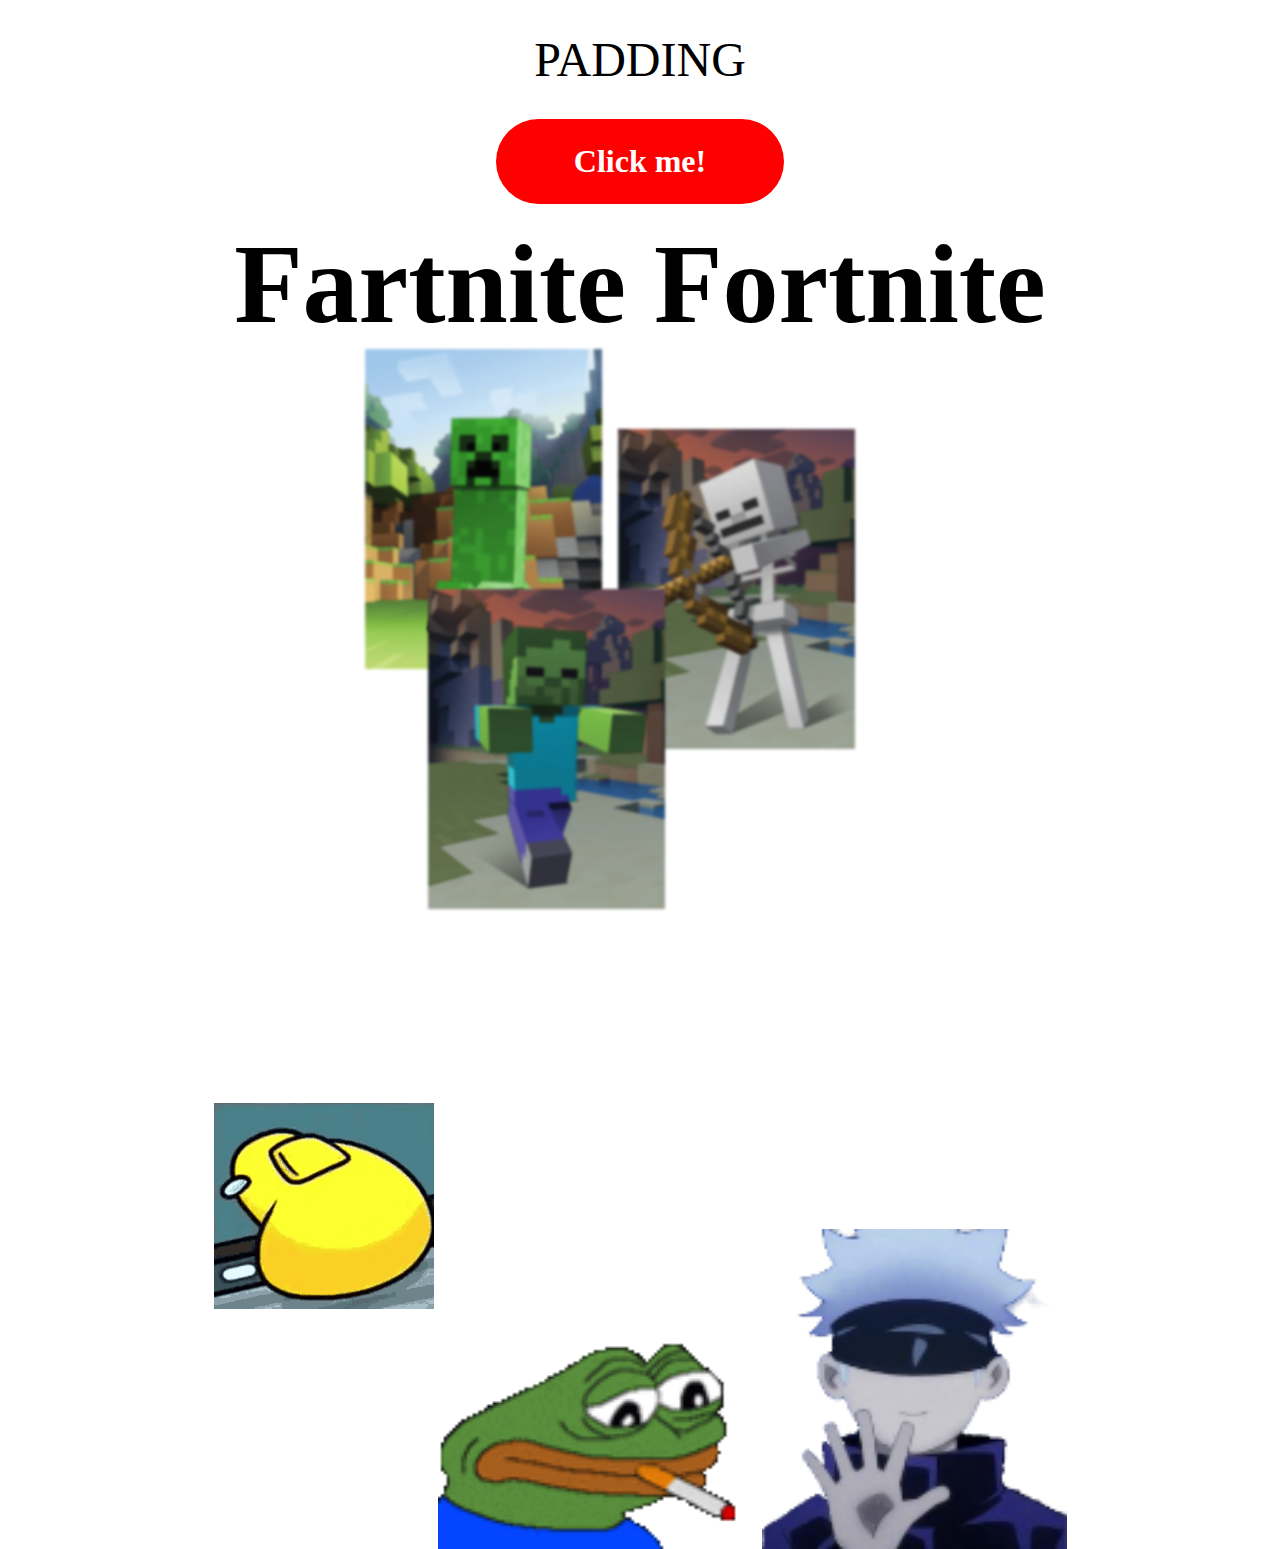
<file: 2_Martin_You/index.html>
<html lang="en">
<head>
    <meta charset="UTF-8">
    <meta name="viewport" content="width=device-width, initial-scale=1.0">
    <title>Martin You HW 2</title>
    <link rel="stylesheet" href="styles.css">
</head>
<body>
    <div class="container">
        <div class="title">PADDING</div>
        <div class="button">Click me!</div>
        <div class="cool">Fartnite Fortnite</div>
        <div class="parent">
            <div class="gallery">
                <img class="minecraft creeper" src="images/creeper.webp" alt="minecraft creeper">
                <img class="minecraft skeleton" src="images/skeleton.webp" alt="minecraft skeleton">
                <img class="minecraft zombie" src="images/zombie.webp" alt="minecraft zombie">
            </div>
        </div>
        <img class="amogus" src="images/among-us-twerk.gif" alt="among us twerk">
        <img class="smoge" src="images/Smoge.png" alt="smoge">
        <img class="satoru" src="images/satoru_wave.PNG" alt="smoge">
    </div>
</body>
</html>
</file>
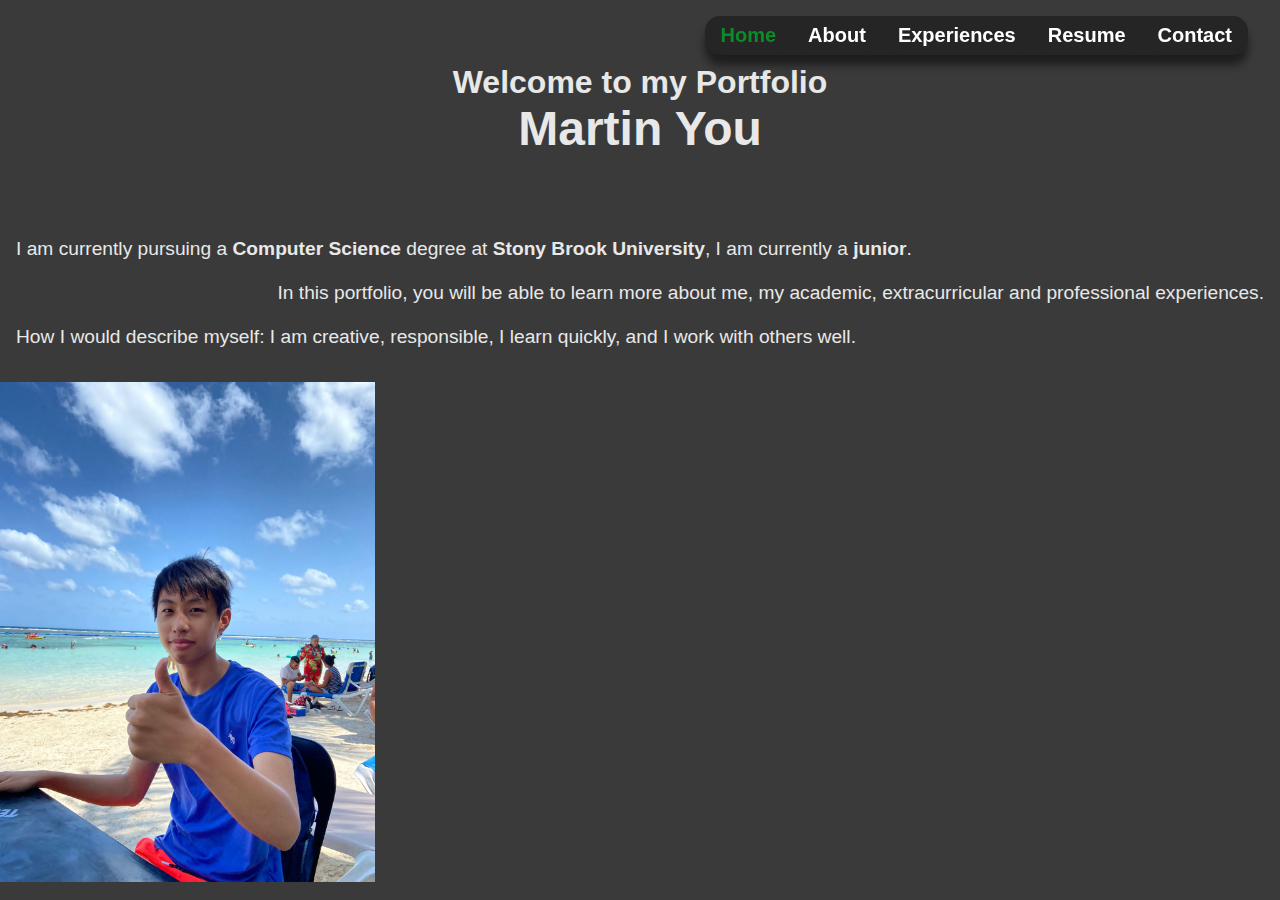
<file: 3_Martin_You/index.html>
<html lang="en">
<head>
    <meta charset="UTF-8">
    <meta name="viewport" content="width=device-width, initial-scale=1.0">
    <title>Martin's Portfolio</title>
    <link rel="stylesheet" href="styles.css">
    <link rel="icon" href="media/dragon-solid.svg" type="image/x-icon"/>
</head>
<body>
    
    <div class="header"> <!--This is the nav bar!-->
        <a class="tab current" href="index.html">Home</a><a class="tab" href="about.html">About</a><a class="tab" href="experiences.html">Experiences</a><a class="tab" href="resume.html">Resume</a><a class="tab" href="contact.html">Contact</a>
    </div>
    <!-- <img class="header_image" src="media/altar_centro.png"> -->
    
    <div class="title_section">Welcome to my Portfolio</div>
    <div class="title">Martin You</div>
    <br>
    <div class="container">
    <div>I am currently pursuing a <b>Computer Science</b> degree at <b>Stony Brook University</b>, I am currently a <b>junior</b>.</div>
    <div></div>
    <br>
    <div style="text-align:right" >In this portfolio, you will be able to learn more about me, my academic, extracurricular and professional experiences.</div>
    <br>
    <div>How I would describe myself: I am creative, responsible, I learn quickly, and I work with others well.</div>
    </div>
    <br>
    <img style="height: 500px;" src="media/martin_photo.jpg">
</body> 
</html>
</file>
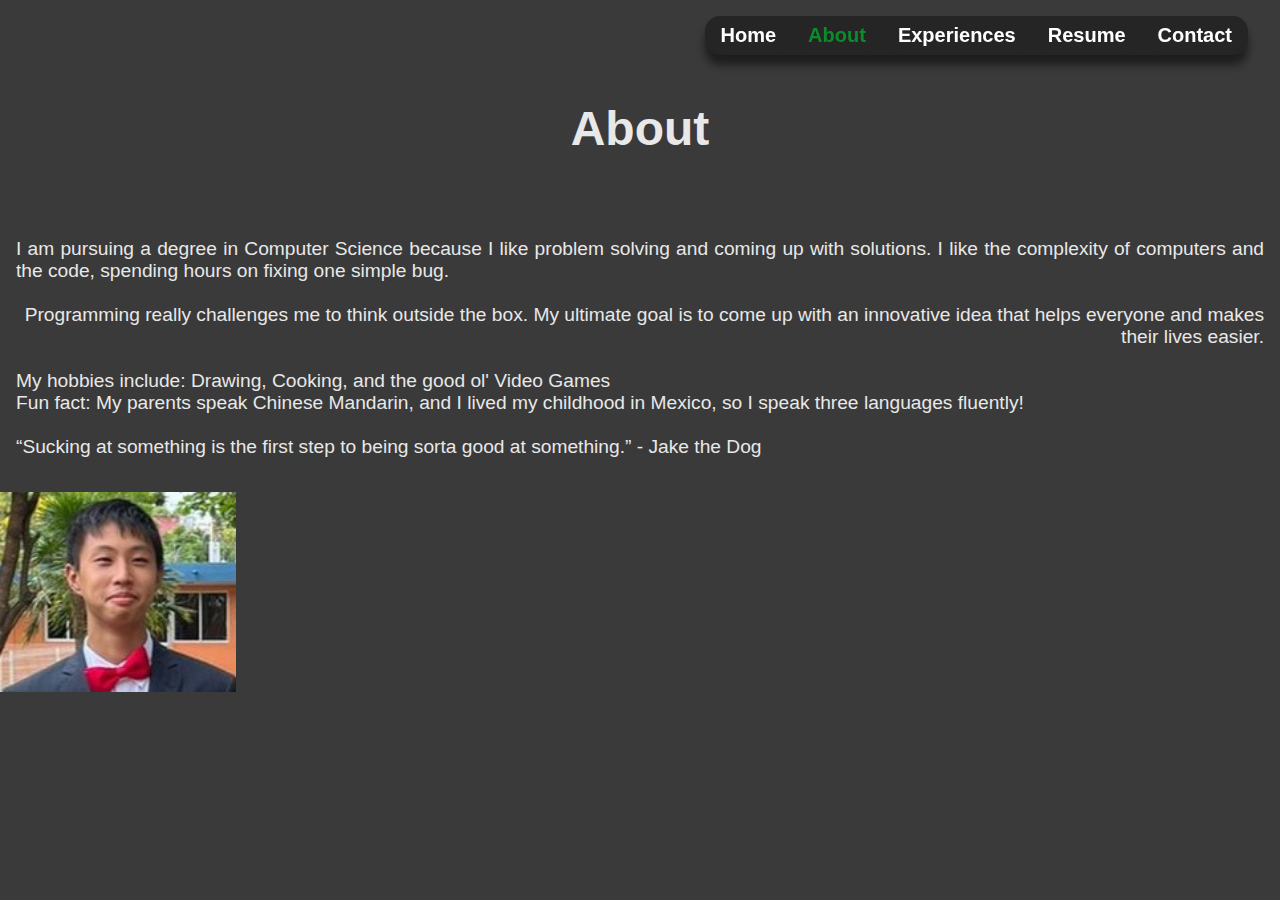
<file: 3_Martin_You/about.html>
<html lang="en">
<head>
    <meta charset="UTF-8">
    <meta name="viewport" content="width=device-width, initial-scale=1.0">
    <title>Martin's Portfolio</title>
    <link rel="stylesheet" href="styles.css">
    <link rel="icon" href="media/dragon-solid.svg" type="image/x-icon"/>
</head>
<body>
    
    <div class="header"> <!--This is the nav bar!-->
        <a class="tab" href="index.html">Home</a><a class="tab current" href="about.html">About</a><a class="tab" href="experiences.html">Experiences</a><a class="tab" href="resume.html">Resume</a><a class="tab" href="contact.html">Contact</a>
    </div>
    <!-- <img class="header_image" src="media/altar_centro.png"> -->
    
    <div class="title_section"> </div>
    <div class="title">About</div>
    <br>
    <div class="container">
    <div>I am pursuing a degree in Computer Science because I like problem solving and coming up with solutions. I like the complexity of computers and the code, spending hours on fixing one simple bug.</div>
    <div></div>
    <br>
    <div style="text-align:right" >Programming really challenges me to think outside the box. My ultimate goal is to come up with an innovative idea that helps everyone and makes their lives easier.</div>
    <br>
    <div>My hobbies include: Drawing, Cooking, and the good ol' Video Games</div>
    <div>Fun fact: My parents speak Chinese Mandarin, and I lived my childhood in Mexico, so I speak three languages fluently!</div>
    <br>
    <div>“Sucking at something is the first step to being sorta good at something.” - Jake the Dog</div>
    </div>
    <br>
    <img style="height: 200px;" src="media/headshot.jpg">
</body> 
</html>
</file>
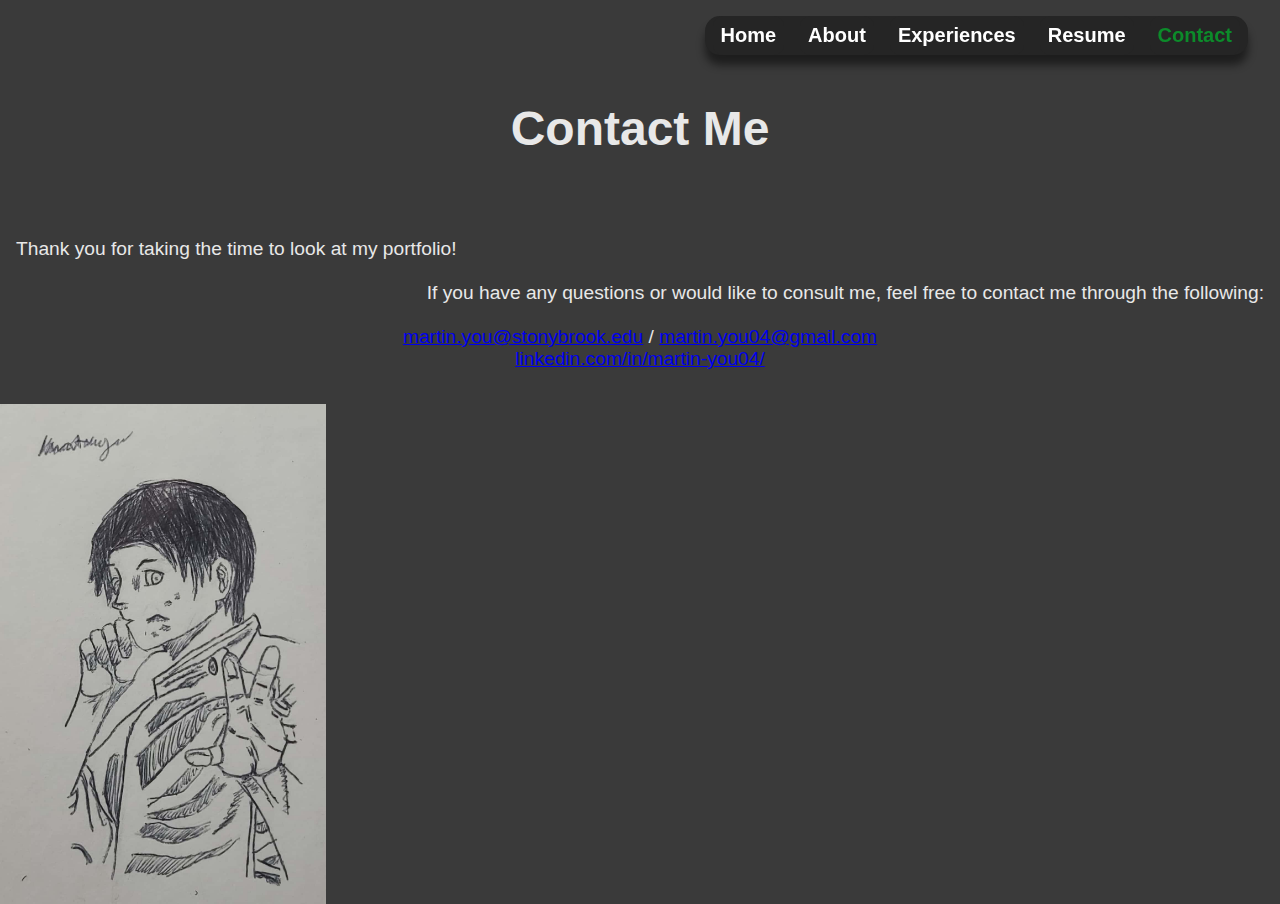
<file: 3_Martin_You/contact.html>
<html lang="en">
<head>
    <meta charset="UTF-8">
    <meta name="viewport" content="width=device-width, initial-scale=1.0">
    <title>Martin's Portfolio</title>
    <link rel="stylesheet" href="styles.css">
    <link rel="icon" href="media/dragon-solid.svg" type="image/x-icon"/>
</head>
<body>
    
    <div class="header"> <!--This is the nav bar!-->
        <a class="tab" href="index.html">Home</a><a class="tab" href="about.html">About</a><a class="tab" href="experiences.html">Experiences</a><a class="tab" href="resume.html">Resume</a><a class="tab current" href="contact.html">Contact</a>
    </div>
    <!-- <img class="header_image" src="media/altar_centro.png"> -->
    
    <div class="title_section"> </div>
    <div class="title">Contact Me</div>
    <br>
    <div class="container">
    <div>Thank you for taking the time to look at my portfolio!</div>
    <div></div>
    <br>
    <div style="text-align:right" >If you have any questions or would like to consult me, feel free to contact me through the following:</div>
    <br>
    <div style="text-align: center;"><a href="mailto: martin.you@stonybrook.edu">martin.you@stonybrook.edu</a> / <a href="mailto: martin.you04@gmail.com">martin.you04@gmail.com</a>
        <br> <a href="https://www.linkedin.com/in/martin-you04/">linkedin.com/in/martin-you04/</a>
        </div>
    </div>
    <br>
    <img style="height: 500px;" src="media/yuta_jjk.jpg">
</body> 
</html>
</file>
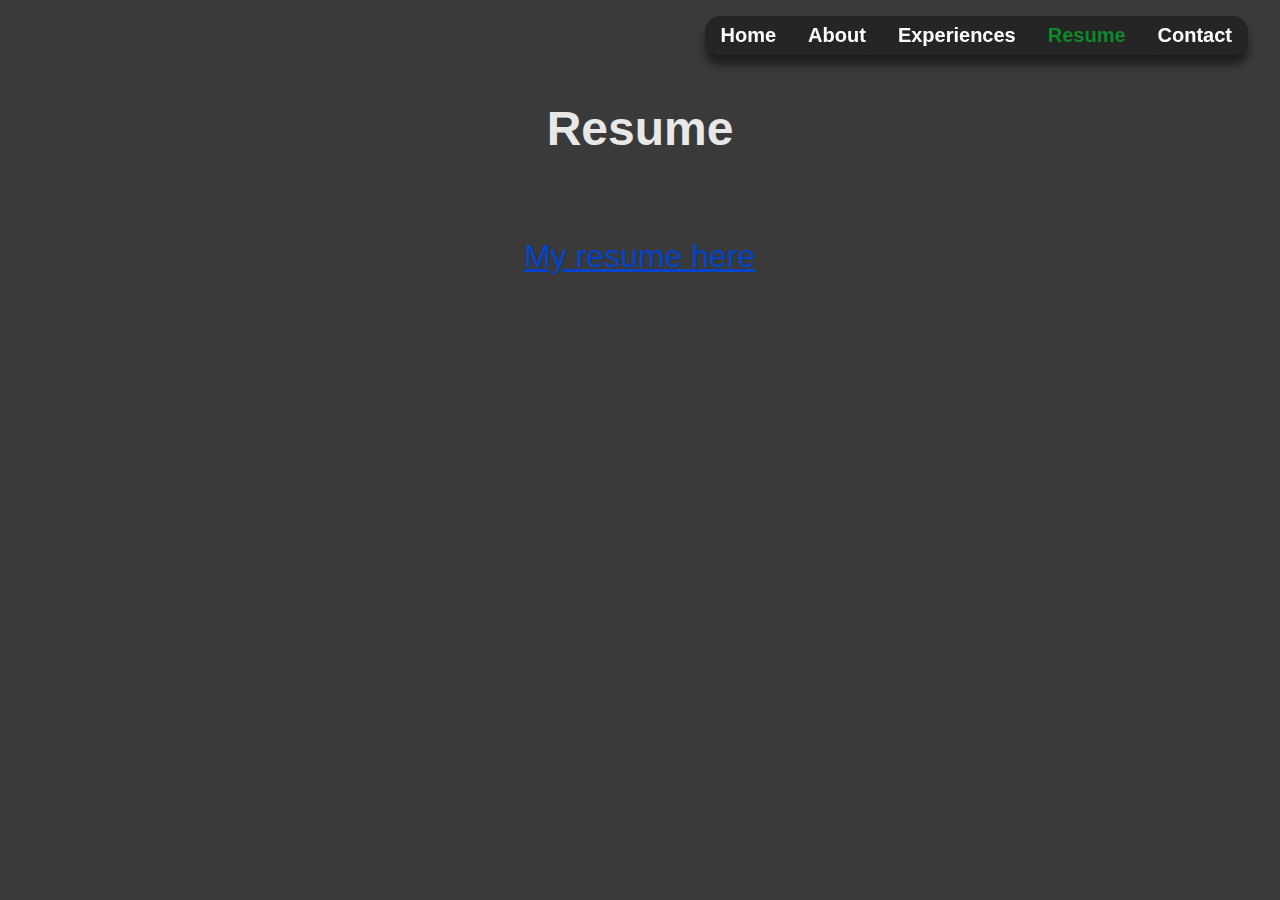
<file: 3_Martin_You/resume.html>
<html lang="en">
<head>
    <meta charset="UTF-8">
    <meta name="viewport" content="width=device-width, initial-scale=1.0">
    <title>Martin's Portfolio</title>
    <link rel="stylesheet" href="styles.css">
    <link rel="icon" href="media/dragon-solid.svg" type="image/x-icon"/>
</head>
<body>
    
    <div class="header"> <!--This is the nav bar!-->
        <a class="tab" href="index.html">Home</a><a class="tab" href="about.html">About</a><a class="tab" href="experiences.html">Experiences</a><a class="tab current" href="resume.html">Resume</a><a class="tab" href="contact.html">Contact</a>
    </div>
    <!-- <img class="header_image" src="media/altar_centro.png"> -->
    
    <div class="title_section"> </div>
    <div class="title">Resume</div>
    <br>
    <div class="container">
    <div style="text-align: center;"><a style="color: #0044CC; font-size: 2rem;" href="media/resume.pdf" target="_blank" rel="noopener noreferrer">My resume here</a></div>
    </div>
</body> 
</html>
</file>
<file: 2_Martin_You/styles.css>
body{

}

.container{
    margin: 1rem auto;
    align-items: center;
    text-align: center;
    justify-content: center;
}

.title{
    padding: 1rem;
    align-items: center;
    text-align: center;
    font-size: 3rem;
}

.button{
    margin: 1rem auto;
    padding: 1.5rem 4rem;
    background-color: rgb(255, 0, 0);
    color: white;
    border-radius: 5rem;
    text-align: center;
    width: 10rem;
    align-items: center;
    font-size: 2rem;
    position: relative;
    transition: .5s;
    font-weight: bold;
}

.button:hover{
    box-shadow: 0 10px 0.5rem rgba(0, 0, 0, 0.496);
    transform: translateY(-10%);
    cursor: pointer;
}

.button:active{
    background-color: rgb(194, 0, 0);
    color: rgb(198, 198, 198);
}

.cool{
    font-size: 7rem;
    font-weight: bolder;
    text-align: center;
    transition: 5s;
}

.cool:hover{
    transform: rotateY(3600deg);
}

.gallery{
    position: relative;
    margin: 0 auto;
}

.minecraft{
    position: absolute;
    height: 20rem;
    transition: .5s;
    filter: blur(.1rem);
}

.minecraft:hover{
    transform: scale(120%);
    z-index: 2;
    filter: blur(0rem);
}

.gallery:hover .minecraft:not(:hover){
    filter: blur(.3rem);
}

.creeper{
    top: 0rem;
    left: 25%;
}

.skeleton{
    top: 5rem;
    left: 45%;
}

.zombie{
    top: 15rem;
    left: 30%;
}

.amogus{ /*Idk how to make it below the images*/
    position: relative; /*idk what this does*/
    transition: 10s;
    top: 40rem;
}

.amogus:hover{ 
    transform: skew(1000deg,1000deg);
}

.smoge{
    position: relative;
    top: 55rem;
    transition: 5s;
    height: 20rem;
}

.smoge:hover{
    filter: grayscale(100%);
    transform: translateY(10rem);
}

.satoru{
    position: relative;
    top: 55rem;
    transition: 5s;
    height: 20rem;
}

.satoru:hover{
    filter: hue-rotate(360deg);
}
</file>
<file: 3_Martin_You/styles.css>
body{
    background-color: rgb(58, 58, 58);
    margin: 0px;
    color: rgb(232, 232, 232);
    z-index: 2;
    font-family:'Gill Sans', 'Gill Sans MT', Calibri, 'Trebuchet MS', sans-serif;
}

/* .header_container{
    position: static;
} */

.header{
    overflow: hidden;
    display: flex;
    background-color: rgb(37, 37, 37);
    /* border-bottom: .2rem solid rgb(0, 0, 0); */
    /* justify-content: flex-end; */
    /* align-items: center; */
    position: fixed;
    /* top: 2rem; */
    /* height: auto; */
    /* width: fit-content; */
    float: right;
    right: 1rem;
    border-radius: 15px;
    box-shadow: 0 10px 0.5rem rgba(0, 0, 0, 0.496);
    margin-top: 1rem;
    margin-right: 1rem;
    z-index: 1;
    /* top: 0%; */
}

.tab{
    padding: .5rem;
    margin-left: .5rem;
    margin-right: .5rem;
    /* border: .2rem solid rgb(14, 55, 16); */
    border-radius: 10px;
    background-color: rgb(37, 37, 37);
    font-weight: bold;
    font-size: 20px;
    text-decoration: none;
    color: white;
}

.tab:active{
    background-color: rgb(14, 14, 14);
    /* box-shadow: 0 10px 0.5rem rgba(0, 0, 0, 0.496); */
    transform: translateY(5%);
}

.current{
    color: rgb(12, 139, 42);
}

.header_image{
    width: 100%;
    top: 0rem;
    z-index: -1;
    position: absolute;
    border-bottom: solid 2px white;
}

.title_section{
    /* background-image: url("media/altar_centro.png"); */
    /* background-position:  top center; */
    /* background-repeat: no-repeat; */
    /* height: fit-content; */
    /* position: absolute; */
    /* width: 100%; */
    font-weight: bold;
    font-size: 2rem;
    text-align: center;
    /* margin: 1rem; */
    padding-top: 4rem;
    /* padding-bottom: 3rem; */
}

.title{
    padding-bottom: 3rem;
    /* position: relative; */
    margin: 0px;
    text-align: center;
    font-size: 3rem;
    font-weight: bold;   
    /* text-shadow:
    1px 1px 0 #000,
    -1px 1px 0 #000,
    -1px -1px 0 #000,
    1px -1px 0 #000; */
}

.container{
    /* position: absolute; */
    font-size: 1.2rem;
    margin: 1rem;
    text-align:justify;
}
</file>
